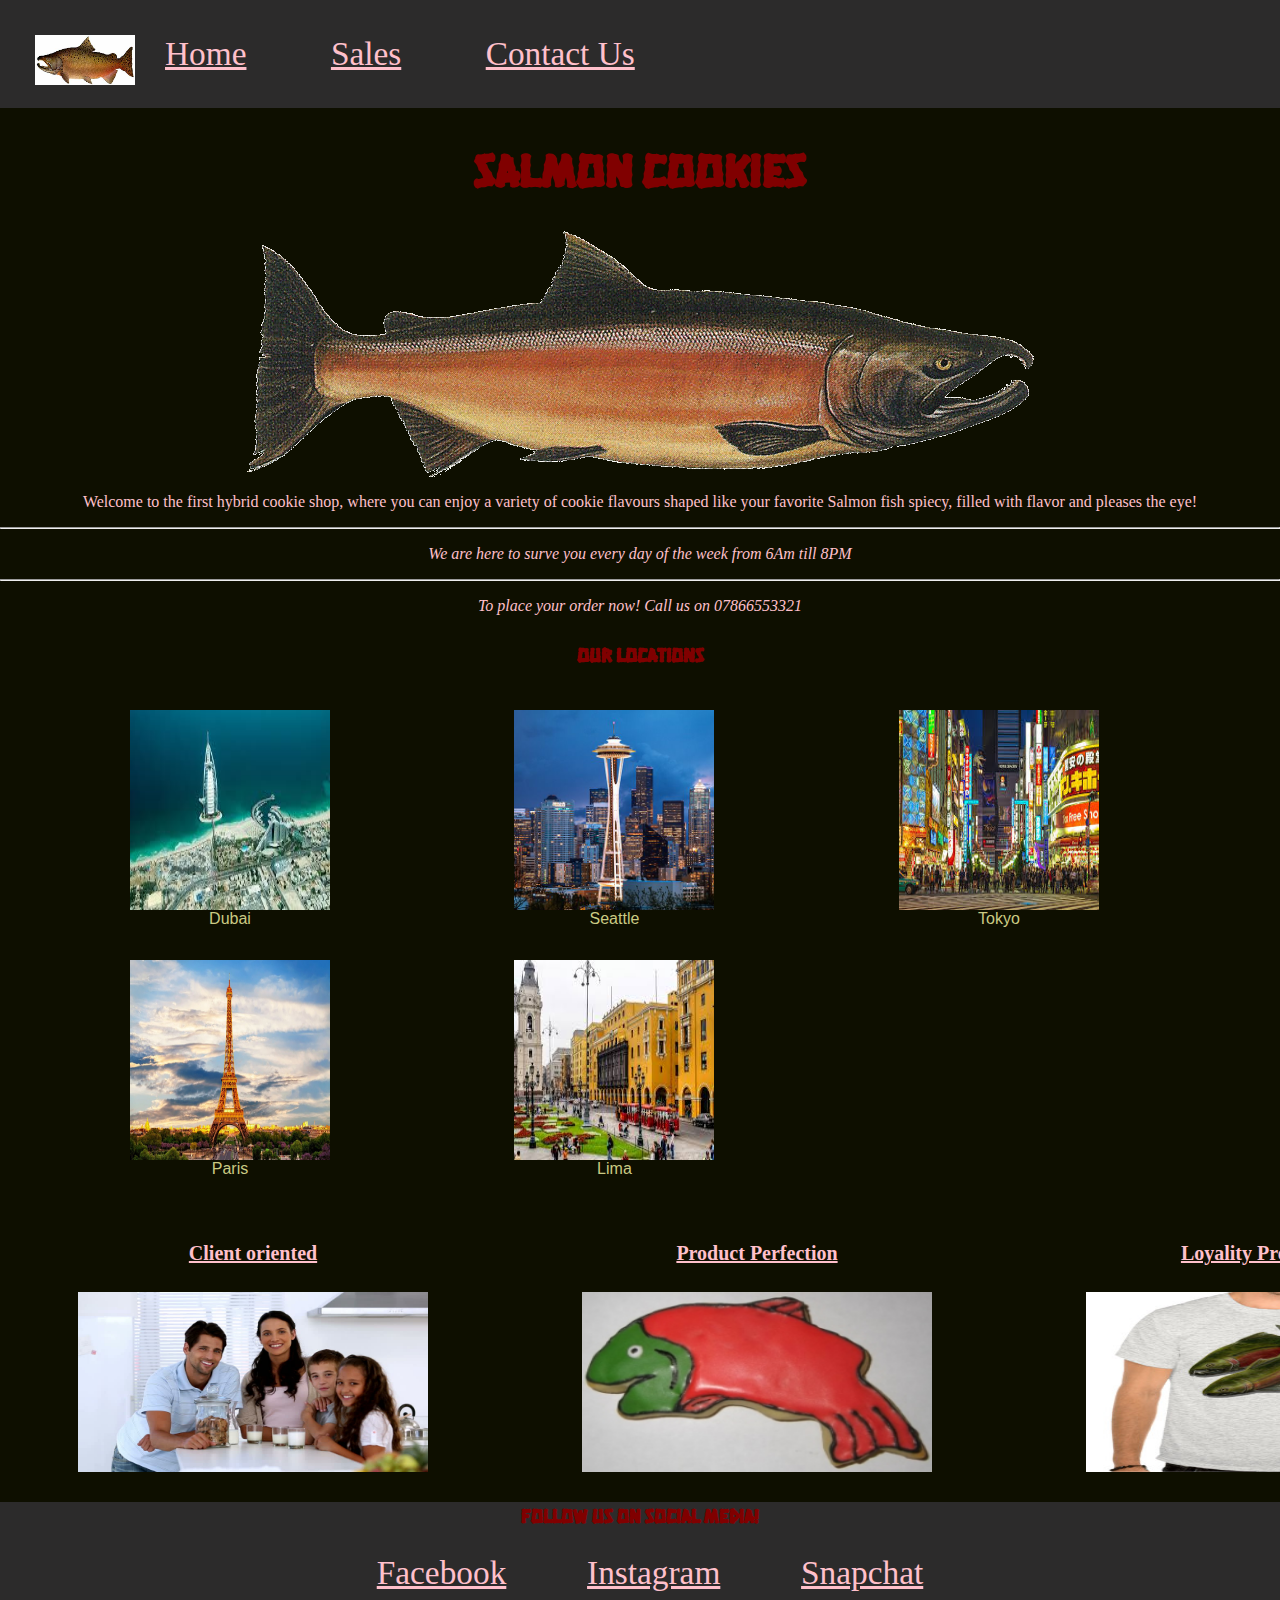
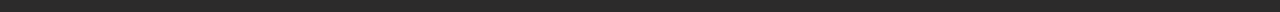
<file: index.html>
<!DOCTYPE html>
<html lang="en">

<head>
    <link rel="stylesheet" href="style.css">
    <link rel="preconnect" href="https://fonts.gstatic.com">
    <link href="https://fonts.googleapis.com/css2?family=Hanalei+Fill&display=swap" rel="stylesheet">
    <meta charset="UTF-8">
    <meta name="viewport" content="width=device-width, initial-scale=1.0">
    <title>Home Page</title>
</head>

<body>
    <nav>

        <ul>
            <img src="images/chinook.jpg" alt="">
            <li>
                <a href="http://127.0.0.1:5501/index.html">Home</a>
            </li>
            <li>
                <a href="http://127.0.0.1:5501/sales.html">Sales</a>
            </li>
            <li>
                <a href=""> Contact Us</a>
            </li>
        </ul>
    </nav>
    <section>
        <h1>Salmon Cookies</h1>
        <img src="images/salmon.png" alt="Salmon  Picture">
        <p>Welcome to the first hybrid cookie shop, where you can enjoy a variety of cookie flavours shaped like your
            favorite Salmon fish spiecy, filled with flavor and pleases the eye! <hr></p>
        <p> <i>We are here to surve you every day of the week from 6Am till 8PM </i><hr></p>
        <p> <i> To place your order now! Call us on 07866553321 </i></p>
    </section>
    <section>
        <h4>Our Locations</h4>
        <ol>
            <li>
                <figure> <img src="images/dubai.jpg" alt="">
                    <figcaption> Dubai </figcaption>
                </figure>
            </li>
            <li>
                <figure> <img src="images/seattle.jpg" alt="">
                    <figcaption>Seattle</figcaption>
                </figure>
            </li>
            <li>
                <figure><img src="images/tokyo.jpg" alt="">
                    <figcaption>Tokyo</figcaption>
                </figure>
            </li>
            <li>
                <figure><img src="images/paris.jpg" alt="">
                    <figcaption>Paris</figcaption>
                </figure>
            </li>
            <li>
                <figure><img src="images/lima.jpg" alt="">
                    <figcaption>Lima</figcaption>
                </figure>
            </li>

        </ol>
    </section>
    <table>
        <tr>
            <td>
                <h4> <a href=""> Client oriented</a></h4>
                <img src="images/family.jpg" alt="">
            </td>
            <td>
                <h4> <a href=""> Product Perfection</a></h4>
                <img src="images/frosted-cookie.jpg" alt="">
            </td>
            <td>
                <h4> <a href=""> Loyality Programs</a></h4>
                <img src="images/shirt.jpg" alt="">
            </td>
            <td>
                <h4><a href=""> Hygiene and Safety</a></h4>
                <img src="images/cutter.jpeg" alt="">
            </td>
        </tr>
        <section></section>
    </table>
    <footer>
        <h4>Follow Us on social media!</h4>
        <ul>
            <li><a href="">Facebook </a></li>
            <li><a href="">Instagram </a></li>
            <li><a href="">Snapchat </a></li>
        </ul>
    </footer>
</body>

</html>
</file>
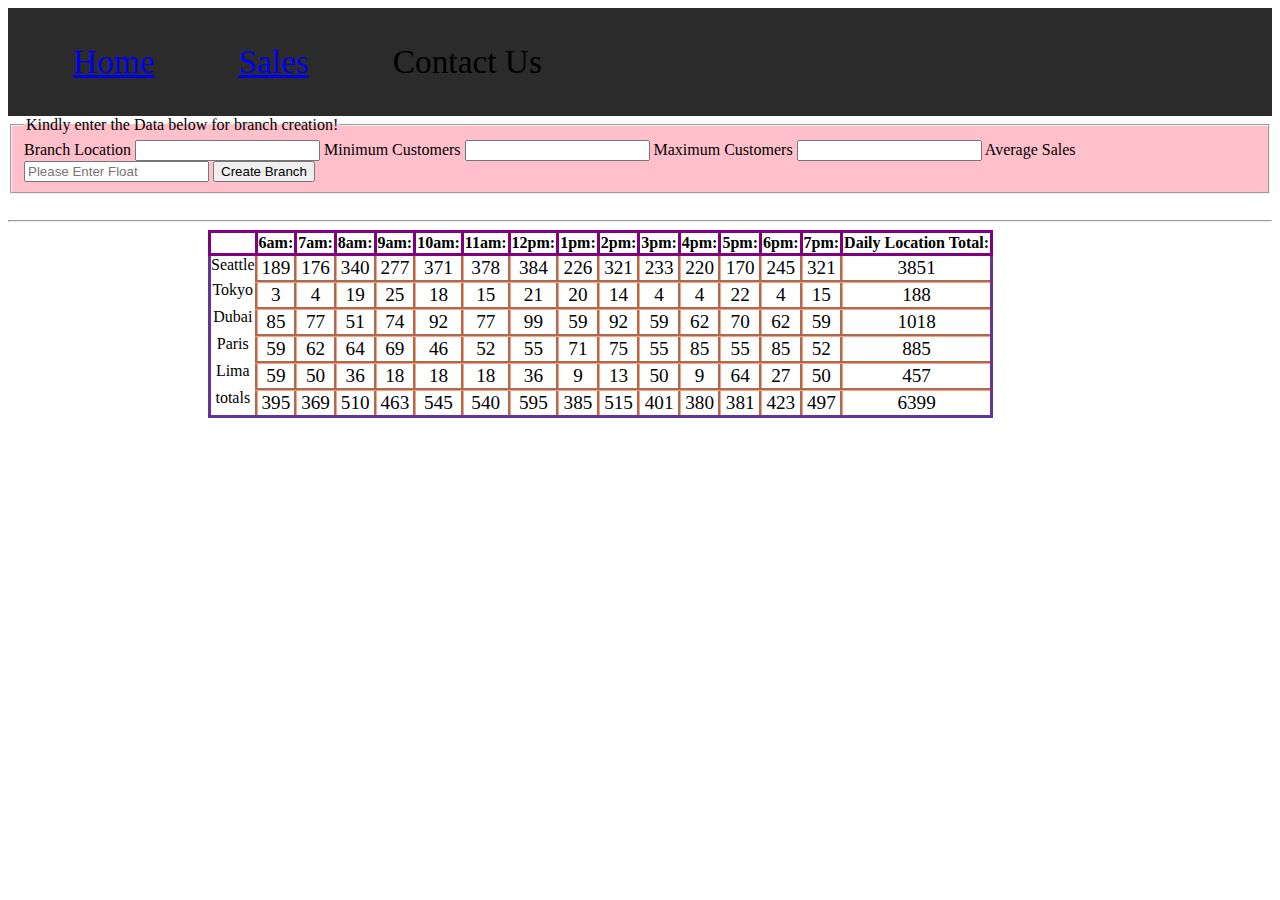
<file: sales.html>
<!DOCTYPE html>
<html lang="en">

<head>
    <meta charset="UTF-8">
    <meta name="viewport" content="width=device-width, initial-scale=1.0">
    <title>Sales Page</title>
</head>
<link rel="stylesheet" href="salesstyle.css">

<body>

    <nav>
        <ul>
            <li><a href="http://127.0.0.1:5501/index.html">Home</a></li>
            <li> <a href="http://127.0.0.1:5501/sales.html">Sales</a></li>
            <li>Contact Us</li>
        </ul>
    </nav>
    <main>
        <fieldset>
            <legend>Kindly enter the Data below for branch creation!</legend>
            <form action="" id="branchCreation">
                <label for="city">Branch Location
                    <input type="text" name="branch" id="city" required>
                </label>
                <label for="min">Minimum Customers
                    <input type="number" name="mincustomers" id="min" required>
                </label>
                <label for="max">Maximum Customers
                    <input type="number" name="maxcustomers" id="max" required>
                </label>
                <label for="aveSales">Average Sales
                    <input type="number" step="0.01" name="averagesales" placeholder="Please Enter Float" id="aveSales"
                        required>
                </label>
                <input type="submit" value="Create Branch">
            </form>
        </fieldset>
        <br>
        <hr>
        <div id="body-tag"></div>
    </main>
    <footer>
    </footer>
    <script src="apps.js"></script>

</body>

</html>
</file>
<file: style.css>
body{
    margin: 0;
}
h1,h2,h3,h4,h5,h6 {
    font-family: 'Hanalei Fill', cursive;
    color:maroon;
}
h1,h4{
    text-align: center;
}
p,a{ 
    font-family:Georgia, 'Times New Roman', Times, serif;
    color:pink;
    text-align: center;
}
ul,ol{
    font-family: Verdana, Geneva, Tahoma, sans-serif;
    color: rgb(202, 202, 131);
}
nav ul{ 
    background-color: rgb(44, 43, 43);
    margin: 0px;
    padding: 35px;
}
ul li{
    display: inline-block;
    margin-left: 30px;
    margin-right: 50px;
    font-size: 25pt;
    
}
ul li a:hover{
    color: darkred;
}
img{
    margin:auto;
    display: block; 
}
body{
    background-color: rgb(14, 15, 0);
}
body nav img{
    float: left;
    width: 100px;
    height: 50px;
    margin-bottom: 10px;

}
table tr td img{
    width: 350px;
    height: 180px;
    margin-left: 75px;
    margin-right: 75px;
    padding: auto;
}

table tr td {
    width: 200px;
    margin: auto;
}
footer ul{
    text-align: center;
    font-size: 2pt;
    margin: 0;
}
footer ul li{
    margin-bottom: 20px;
}
footer{
    background-color: rgb(44, 43, 43) ;
    
}
h1{
    font-size: 35pt;
}
h4 {
    font-size: 15pt;
    text-align: center;
}
section ol img{
    width: 200px;
    height: 200px;
    margin-left: 50px;
    margin-right: 50px;
}
figcaption{
    text-align: center;
}
section ol li{
    display: inline-block;
}
</file>
<file: salesstyle.css>
nav ul{ 
    background-color: rgb(44, 43, 43);
    margin: 0px;
    padding: 35px;
}
ul li{
    display: inline-block;
    margin-left: 30px;
    margin-right: 50px;
    font-size: 25pt;
    
}
ul li a:hover{
    color: darkred;
}
fieldset {
    background-color: pink ;
}
table{
    display: inline-table;
    margin-left: 200px;
    text-align: center;
    border-style: solid;
    border-color: rebeccapurple;
    border-collapse: collapse;
}
table td{
        border-style: groove;
    border-color: lightsalmon;
    font-size: larger;
    
}
table th{
    border-style: solid;
    border-color:purple;
}
footer{
    background-color: rgb(44, 43, 43) ;
    
}
</file>
